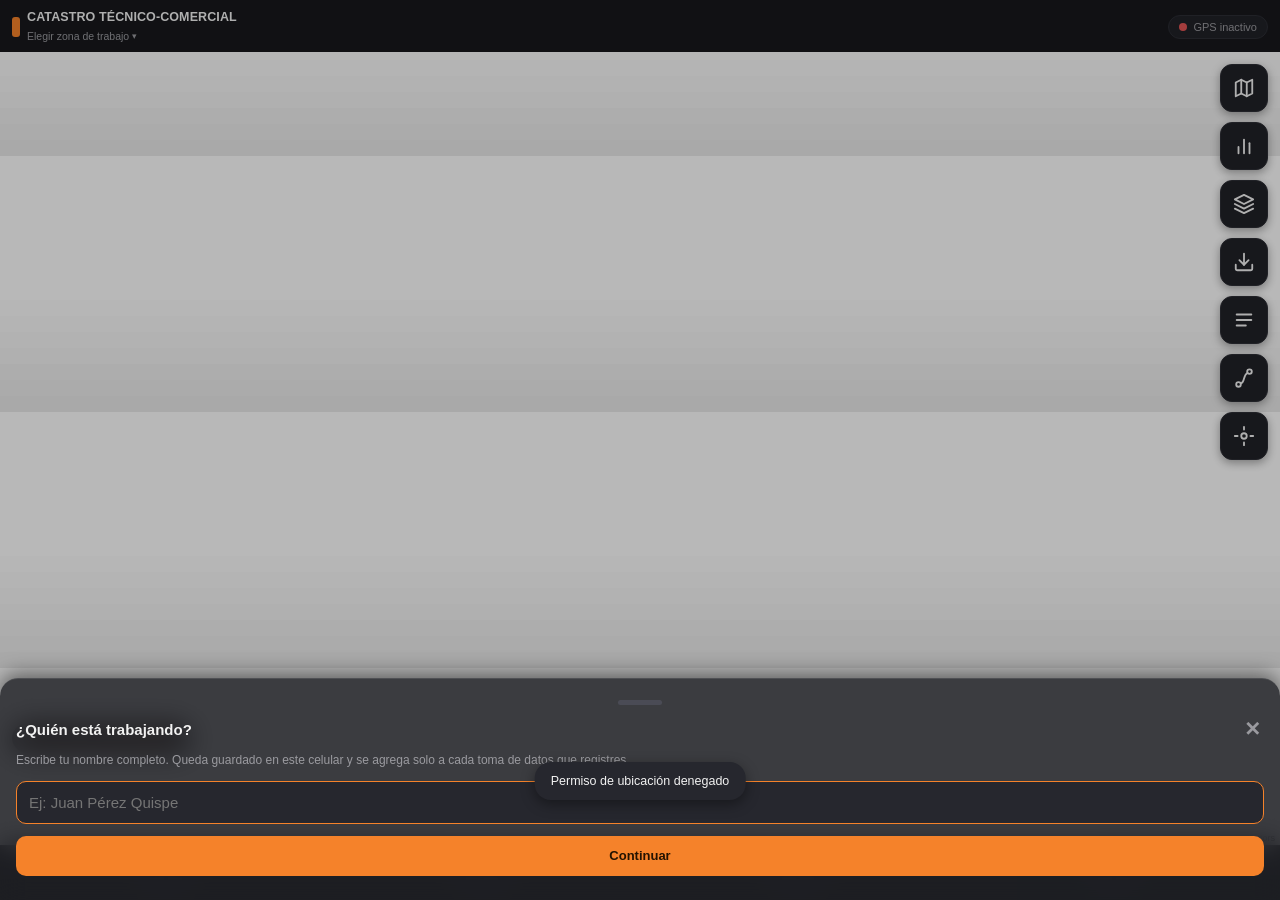
<file: index.html>
<!DOCTYPE html>
<html lang="es">
<head>
<meta charset="UTF-8" />
<meta name="viewport" content="width=device-width, initial-scale=1, maximum-scale=1, user-scalable=no, viewport-fit=cover" />
<title>Catastro Técnico-Comercial</title>
<meta name="theme-color" content="#17181c" />
<link rel="manifest" href="manifest.json" />
<link rel="icon" href="icons/icon-192.png" />
<link rel="apple-touch-icon" href="icons/icon-192.png" />
<link rel="stylesheet" href="css/leaflet.css?v=39" />
<link rel="stylesheet" href="css/app.css?v=39" />
</head>
<body>
<div id="app">

  <!-- ===== Barra superior ===== -->
  <div id="topbar">
    <div class="title-block">
      <div class="accent-dot"></div>
      <div class="titles">
        <h1>CATASTRO TÉCNICO-COMERCIAL</h1>
        <button class="subtitle subtitle-btn" id="btn-set-menu"><span id="subtitle-text">Módulo 01 · Mapa de campo</span> <span class="subtitle-caret">▾</span></button>
      </div>
    </div>
    <div class="gps-pill" id="gps-pill">
      <div class="dot" id="gps-dot"></div>
      <span id="gps-status-text">GPS inactivo</span>
    </div>
  </div>

  <!-- ===== Mapa ===== -->
  <div id="map-wrap">
    <div id="map"></div>

    <!-- Barra de selección de área (modo descarga offline) -->
    <div id="select-toolbar">
      <div class="hint" id="select-hint">Toca el mapa para marcar la esquina 1 del área a descargar.</div>
      <div class="row" id="select-row-main">
        <button class="btn-secondary" id="select-use-view">Usar vista actual</button>
        <div style="display:flex; gap:8px;">
          <button class="btn-secondary" id="select-cancel">Cancelar</button>
          <button class="btn-primary" id="select-confirm" disabled>Continuar</button>
        </div>
      </div>
      <div class="row" id="select-row-corner2" style="display:none; margin-top:8px;">
        <button class="btn-primary" id="select-place-corner2" style="width:100%;">Fijar esquina 2 en el centro (+)</button>
      </div>
    </div>

    <!-- Mira central para ubicar la esquina 2 arrastrando el mapa -->
    <div class="select-crosshair" id="select-crosshair">+</div>

    <!-- Aviso mientras el técnico marca un punto en el mapa. Deja libre la
         columna derecha: si no, tapa los botones flotantes. -->
    <div id="ruta-toolbar">
      <div class="hint" id="ruta-estado"></div>
      <button class="btn-secondary" id="ruta-cancelar">Cancelar</button>
    </div>

    <div class="info-pill" id="packs-count-pill">0 recortes descargados</div>

    <!-- Controles flotantes -->
    <div id="right-controls">
      <div class="fab" id="btn-campana" title="Zona de trabajo y clientes mayores">
        <svg viewBox="0 0 24 24" fill="none" stroke="currentColor" stroke-width="2" stroke-linecap="round" stroke-linejoin="round"><path d="M9 3v15M15 6v15"></path><path d="M3 6l6-3 6 3 6-3v15l-6 3-6-3-6 3z"></path></svg>
        <div class="badge" id="campana-badge" style="display:none;">0</div>
      </div>
      <div class="fab" id="btn-resultados" title="Resultados y descarga">
        <svg viewBox="0 0 24 24" fill="none" stroke="currentColor" stroke-width="2" stroke-linecap="round" stroke-linejoin="round"><line x1="6" y1="20" x2="6" y2="13"></line><line x1="12" y1="20" x2="12" y2="5"></line><line x1="18" y1="20" x2="18" y2="9"></line></svg>
      </div>
      <div class="fab" id="btn-layers" title="Cambiar capa de mapa">
        <svg viewBox="0 0 24 24" fill="none" stroke="currentColor" stroke-width="2" stroke-linecap="round" stroke-linejoin="round"><polygon points="12 2 2 7 12 12 22 7 12 2"></polygon><polyline points="2 17 12 22 22 17"></polyline><polyline points="2 12 12 17 22 12"></polyline></svg>
      </div>
      <div class="fab" id="btn-download" title="Descargar recorte de mapa (offline)">
        <svg viewBox="0 0 24 24" fill="none" stroke="currentColor" stroke-width="2" stroke-linecap="round" stroke-linejoin="round"><path d="M21 15v4a2 2 0 0 1-2 2H5a2 2 0 0 1-2-2v-4"></path><polyline points="7 10 12 15 17 10"></polyline><line x1="12" y1="15" x2="12" y2="3"></line></svg>
      </div>
      <div class="fab" id="btn-packs" title="Recortes guardados">
        <svg viewBox="0 0 24 24" fill="none" stroke="currentColor" stroke-width="2" stroke-linecap="round" stroke-linejoin="round"><line x1="4" y1="6" x2="20" y2="6"></line><line x1="4" y1="12" x2="20" y2="12"></line><line x1="4" y1="18" x2="14" y2="18"></line></svg>
        <div class="badge" id="packs-badge" style="display:none;">0</div>
      </div>
      
      <div class="fab" id="btn-ruta" title="Marcar el recorrido: toca el mapa y deja un punto numerado">
        <svg viewBox="0 0 24 24" fill="none" stroke="currentColor" stroke-width="2" stroke-linecap="round" stroke-linejoin="round"><circle cx="6" cy="19" r="2.5"></circle><circle cx="18" cy="5" r="2.5"></circle><path d="M8.5 18C13 17 11 9 15.5 6.5"></path></svg>
        <div class="badge" id="ruta-badge" style="display:none;">0</div>
      </div>
      <div class="fab" id="btn-locate" title="Toca: activar/seguir GPS. Mantén presionado: apagar GPS.">
        <svg viewBox="0 0 24 24" fill="none" stroke="currentColor" stroke-width="2" stroke-linecap="round" stroke-linejoin="round"><circle cx="12" cy="12" r="3"></circle><path d="M12 2v3M12 19v3M2 12h3M19 12h3"></path></svg>
      </div>
    </div>
  </div>

  <!-- ===== Barra inferior de coordenadas ===== -->
  <div id="bottombar">
    <div class="cell">
      <div class="label">LATITUD</div>
      <div class="value stale" id="val-lat">— —</div>
    </div>
    <div class="cell">
      <div class="label">LONGITUD</div>
      <div class="value stale" id="val-lon">— —</div>
    </div>
    <div class="cell">
      <div class="label">PRECISIÓN</div>
      <div class="value stale" id="val-acc">— —</div>
    </div>
    <div class="cell">
      <div class="label">ALTITUD</div>
      <div class="value stale" id="val-alt">— —</div>
    </div>
  </div>

  <!-- ===== Panel: capas ===== -->
  <div class="sheet-overlay" id="overlay-layers">
    <div class="sheet">
      <h2>Capa de mapa <span class="close" data-close="overlay-layers">✕</span></h2>
      <div class="layer-option" data-layer="osm">
        <div>
          <div class="name">OpenStreetMap</div>
          <div class="desc">Mapa de calles estándar</div>
        </div>
      </div>
      <div class="layer-option" data-layer="sat">
        <div>
          <div class="name">Satelital</div>
          <div class="desc">Imágenes satelitales (Esri World Imagery)</div>
        </div>
      </div>
      <div class="layer-option" data-layer="hybrid">
        <div>
          <div class="name">Híbrido</div>
          <div class="desc">Satelital + nombres de calles</div>
        </div>
      </div>
    </div>
  </div>

  <!-- ===== Panel: descargar recorte ===== -->
  <div class="sheet-overlay" id="overlay-download">
    <div class="sheet">
      <h2>Descargar recorte offline <span class="close" data-close="overlay-download">✕</span></h2>
      <div id="download-step-form">
        <div class="form-row">
          <label>Nombre del recorte</label>
          <input type="text" id="pack-name" placeholder="Ej: Zona Puno - Jr. Independencia" />
        </div>
        <div class="form-row">
          <label>Capas a descargar</label>
          <select id="pack-layers">
            <option value="osm">Solo OpenStreetMap</option>
            <option value="sat">Solo Satelital</option>
            <option value="osm,sat">OpenStreetMap + Satelital</option>
          </select>
        </div>
        <div class="zoom-row">
          <div class="form-row">
            <label>Zoom mínimo</label>
            <input type="text" inputmode="numeric" id="pack-zoom-min" value="13" />
          </div>
          <div class="form-row">
            <label>Zoom máximo</label>
            <input type="text" inputmode="numeric" id="pack-zoom-max" value="18" />
          </div>
        </div>
        <div class="progress-text" id="pack-estimate">Selecciona un área en el mapa primero.</div>
        <button class="btn-primary" id="pack-start-btn" style="width:100%; padding:11px; margin-top:6px;">Iniciar descarga</button>
      </div>
      <div id="download-step-progress" style="display:none;">
        <div class="progress-text" id="progress-label">Descargando 0 / 0 tiles…</div>
        <div class="progress-track"><div class="progress-fill" id="progress-fill"></div></div>
        <div class="progress-text" id="progress-sub" style="margin-top:-4px; margin-bottom:10px;"></div>
        <button class="btn-danger" id="pack-cancel-btn" style="width:100%; padding:10px;">Cancelar descarga</button>
      </div>
    </div>
  </div>

  <!-- ===== Panel: recortes guardados ===== -->
  <div class="sheet-overlay" id="overlay-packs">
    <div class="sheet">
      <h2>Recortes descargados <span class="close" data-close="overlay-packs">✕</span></h2>
      <div id="packs-list"></div>
    </div>
  </div>

  <!-- ===== Panel: Red eléctrica base ===== -->
  

  <!-- ===== Panel: confirmar capas al importar un KMZ/KML ===== -->
  

  <!-- ===== Panel: zona de trabajo (Fase 2) — sistema › SET › alimentador › clientes ===== -->
  <div class="sheet-overlay" id="overlay-campana">
    <div class="sheet">
      <button class="sheet-agarre" aria-label="Minimizar o cerrar"></button>
      <h2>
        <span class="h2-izq">
          <button class="sheet-atras" id="campana-atras" aria-label="Atrás">&#8592;</button>
          <span id="campana-titulo">Zona de trabajo</span>
        </span>
        <span class="close" data-close="overlay-campana">✕</span>
      </h2>
      <div class="campana-migas" id="campana-migas"></div>
      <div id="campana-cuerpo"></div>
    </div>
  </div>

  <!-- ===== Panel: ficha de un cliente mayor ===== -->
  <div class="sheet-overlay" id="overlay-cliente">
    <div class="sheet">
      <button class="sheet-agarre" aria-label="Minimizar o cerrar"></button>
      <h2>
        <span class="h2-izq">
          <button class="sheet-atras" id="cliente-atras" aria-label="Atrás">&#8592;</button>
          <span id="cliente-nombre">Cliente</span>
        </span>
        <span class="close" data-close="overlay-cliente">✕</span>
      </h2>
      <div class="cliente-sub" id="cliente-sub"></div>
      <div id="cliente-cuerpo"></div>
      <div class="cliente-acciones">
        <button class="btn-secondary" id="cliente-ir-btn">Ver en el mapa</button>
        <button class="btn-primary" id="cliente-encuesta-btn">Iniciar encuesta</button>
      </div>
    </div>
  </div>

  <!-- ===== Panel: toma de datos (Fase 3) ===== -->
  <div class="sheet-overlay" id="overlay-encuesta">
    <div class="sheet sheet-alta">
      <!-- Barra para bajar el formulario y ver el mapa sin cerrar nada. -->
      <button class="sheet-agarre" id="encuesta-agarre" aria-label="Minimizar o maximizar"></button>
      <h2>
        <span class="h2-izq">
          <button class="sheet-atras" id="encuesta-atras-cab" aria-label="Atrás">&#8592;</button>
          <span id="encuesta-titulo">Toma de datos</span>
        </span>
        <span class="close" id="encuesta-cerrar">✕</span>
      </h2>
      <div class="cliente-sub" id="encuesta-sub"></div>

      <div class="bloque-selector">
        <button class="bloque-actual" id="bloque-actual"></button>
        <div class="bloque-lista" id="bloque-lista" hidden></div>
      </div>
      <div class="paso-barra"><div class="paso-barra-relleno" id="encuesta-barra-relleno"></div></div>

      <div id="encuesta-cuerpo"></div>

      <div class="paso-pie">
        <button class="btn-secondary" id="encuesta-atras">Atrás</button>
        <button class="btn-primary" id="encuesta-siguiente">Siguiente</button>
      </div>
      <div class="paso-progreso" id="encuesta-progreso"></div>
    </div>
  </div>

  <!-- ===== Toma de datos de Alumbrado Público (AP) — modo aparte, por SED ===== -->
  <div class="sheet-overlay" id="overlay-encuesta-ap">
    <div class="sheet sheet-alta">
      <button class="sheet-agarre" id="ap-agarre" aria-label="Minimizar o maximizar"></button>
      <h2>
        <span class="h2-izq">
          <button class="sheet-atras" id="ap-atras-cab" aria-label="Atrás">&#8592;</button>
          <span id="ap-titulo">AP</span>
        </span>
        <span class="close" id="ap-cerrar">✕</span>
      </h2>
      <div class="cliente-sub" id="ap-sub"></div>
      <div id="ap-cuerpo"></div>
      <div class="paso-progreso" id="ap-progreso"></div>
    </div>
  </div>

  <!-- ===== Panel: resultados y descarga (Fase 4) ===== -->
  <div class="sheet-overlay" id="overlay-resultados">
    <div class="sheet sheet-alta">
      <button class="sheet-agarre" aria-label="Minimizar o cerrar"></button>
      <h2>
        <span class="h2-izq"><span>Resultados</span></span>
        <span class="close" data-close="overlay-resultados">✕</span>
      </h2>
      <div id="resultados-cuerpo"></div>
      <div class="res-acciones">
        <button class="btn-secondary" id="resultados-excel">⬇ Solo Excel</button>
        <button class="btn-primary" id="resultados-zip">⬇ Excel + fotos</button>
      </div>
      <div class="res-acciones">
        <button class="btn-secondary" id="resultados-geojson" style="flex:1;">⬇ Recorrido (GeoJSON)</button>
      </div>
    </div>
  </div>

  <!-- Selector de KMZ de la carga por alimentador (Fase 2) -->
  <!-- Los tipos MIME van además de las extensiones: en Android, con la extensión
       sola, el selector enruta por proveedores genéricos o de nube y a veces
       muestra en gris archivos que sí son válidos. -->
  <input type="file" id="carga-input"
         accept=".kmz,.kml,application/vnd.google-earth.kmz,application/vnd.google-earth.kml+xml"
         multiple style="display:none" />

  <div class="toast" id="toast"></div>
</div>

<script>
  /* Los .json de data/ (catálogo, esquema del formulario, alias) cambian junto
     con el código, pero se pedían SIN versión: el navegador servía el archivo
     viejo de su caché HTTP y la app corría con un esquema desactualizado aunque
     se hubiera publicado uno nuevo. Pasó con la foto 7 del medidor.

     La versión se lee de los propios assets, así no hay un tercer número que
     mantener a mano. Los set-*.json quedan afuera a propósito: pesan cientos de
     KB, no cambian entre versiones y el service worker los sirve de caché. */
  window.APP_V = (function () {
    const link = document.querySelector('link[href*="?v="]');
    const m = link && /\?v=(\d+)/.exec(link.getAttribute('href'));
    return m ? m[1] : '';
  })();
  window.rutaData = (archivo) => `data/${archivo}` + (window.APP_V ? `?v=${window.APP_V}` : '');
</script>
<script src="js/vendor/leaflet.js"></script>
<script src="js/vendor/fflate.js"></script>
<script src="js/db.js?v=39"></script>
<script src="js/sync.js?v=39"></script>
<script src="js/offline-tilelayer.js?v=39"></script>
<script src="js/kmz.js?v=39"></script>
<script src="js/ruta.js?v=39"></script>
<script src="js/app.js?v=39"></script>
<script src="js/campana.js?v=39"></script>
<script src="js/fotoVisor.js?v=39"></script>
<script src="js/encuesta.js?v=39"></script>
<script src="js/encuestaAp.js?v=39"></script>
<script src="js/xlsx.js?v=39"></script>
<script src="js/resultados.js?v=39"></script>
<script>Campana.iniciar();</script>
</body>
</html>
</file>
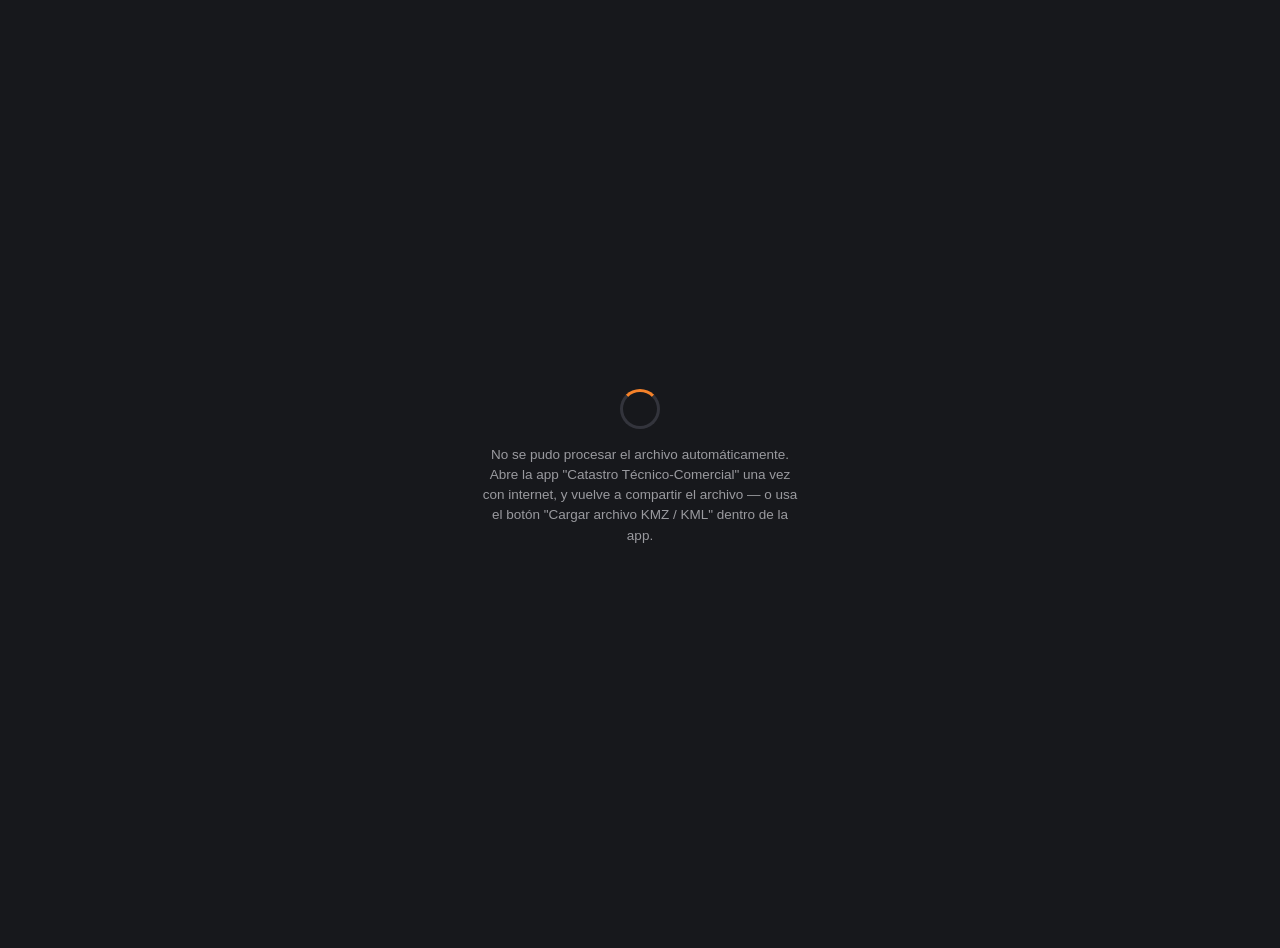
<file: share-kmz.html>
<!DOCTYPE html>
<html lang="es">
<head>
<meta charset="UTF-8" />
<meta name="viewport" content="width=device-width, initial-scale=1" />
<title>Recibiendo archivo…</title>
<meta name="theme-color" content="#17181c" />
<style>
  html, body {
    margin: 0; height: 100%; background: #17181c; color: #f2f2f2;
    font-family: -apple-system, BlinkMacSystemFont, "Segoe UI", Roboto, Helvetica, Arial, sans-serif;
    display: flex; align-items: center; justify-content: center; text-align: center; padding: 24px;
  }
  .box { max-width: 320px; }
  .spinner {
    width: 34px; height: 34px; border: 3px solid #33343c; border-top-color: #f5822a;
    border-radius: 50%; margin: 0 auto 16px; animation: spin 0.8s linear infinite;
  }
  @keyframes spin { to { transform: rotate(360deg); } }
  p { font-size: 13.5px; color: #9a9a9f; line-height: 1.5; }
</style>
</head>
<body>
  <div class="box">
    <div class="spinner"></div>
    <p id="msg">Recibiendo el archivo compartido…</p>
  </div>

  <script>
    // Este HTML solo se ve como respaldo si el Service Worker todavía no
    // interceptó el envío (por ejemplo, la primerísima vez que se comparte
    // algo antes de que la app se haya abierto una vez). En el flujo normal,
    // el Service Worker responde a este POST con una redirección directa a
    // index.html?sharedImport=1, así que esta página casi nunca se pinta.
    document.getElementById('msg').textContent =
      'No se pudo procesar el archivo automáticamente. Abre la app "Catastro Técnico-Comercial" una vez con internet, y vuelve a compartir el archivo — o usa el botón "Cargar archivo KMZ / KML" dentro de la app.';
    setTimeout(() => { window.location.href = './index.html'; }, 3500);
  </script>
</body>
</html>
</file>
<file: css/leaflet.css>
/* required styles */

.leaflet-pane,
.leaflet-tile,
.leaflet-marker-icon,
.leaflet-marker-shadow,
.leaflet-tile-container,
.leaflet-pane > svg,
.leaflet-pane > canvas,
.leaflet-zoom-box,
.leaflet-image-layer,
.leaflet-layer {
	position: absolute;
	left: 0;
	top: 0;
	}
.leaflet-container {
	overflow: hidden;
	}
.leaflet-tile,
.leaflet-marker-icon,
.leaflet-marker-shadow {
	-webkit-user-select: none;
	   -moz-user-select: none;
	        user-select: none;
	  -webkit-user-drag: none;
	}
/* Prevents IE11 from highlighting tiles in blue */
.leaflet-tile::selection {
	background: transparent;
}
/* Safari renders non-retina tile on retina better with this, but Chrome is worse */
.leaflet-safari .leaflet-tile {
	image-rendering: -webkit-optimize-contrast;
	}
/* hack that prevents hw layers "stretching" when loading new tiles */
.leaflet-safari .leaflet-tile-container {
	width: 1600px;
	height: 1600px;
	-webkit-transform-origin: 0 0;
	}
.leaflet-marker-icon,
.leaflet-marker-shadow {
	display: block;
	}
/* .leaflet-container svg: reset svg max-width decleration shipped in Joomla! (joomla.org) 3.x */
/* .leaflet-container img: map is broken in FF if you have max-width: 100% on tiles */
.leaflet-container .leaflet-overlay-pane svg {
	max-width: none !important;
	max-height: none !important;
	}
.leaflet-container .leaflet-marker-pane img,
.leaflet-container .leaflet-shadow-pane img,
.leaflet-container .leaflet-tile-pane img,
.leaflet-container img.leaflet-image-layer,
.leaflet-container .leaflet-tile {
	max-width: none !important;
	max-height: none !important;
	width: auto;
	padding: 0;
	}

.leaflet-container img.leaflet-tile {
	/* See: https://bugs.chromium.org/p/chromium/issues/detail?id=600120 */
	mix-blend-mode: plus-lighter;
}

.leaflet-container.leaflet-touch-zoom {
	-ms-touch-action: pan-x pan-y;
	touch-action: pan-x pan-y;
	}
.leaflet-container.leaflet-touch-drag {
	-ms-touch-action: pinch-zoom;
	/* Fallback for FF which doesn't support pinch-zoom */
	touch-action: none;
	touch-action: pinch-zoom;
}
.leaflet-container.leaflet-touch-drag.leaflet-touch-zoom {
	-ms-touch-action: none;
	touch-action: none;
}
.leaflet-container {
	-webkit-tap-highlight-color: transparent;
}
.leaflet-container a {
	-webkit-tap-highlight-color: rgba(51, 181, 229, 0.4);
}
.leaflet-tile {
	filter: inherit;
	visibility: hidden;
	}
.leaflet-tile-loaded {
	visibility: inherit;
	}
.leaflet-zoom-box {
	width: 0;
	height: 0;
	-moz-box-sizing: border-box;
	     box-sizing: border-box;
	z-index: 800;
	}
/* workaround for https://bugzilla.mozilla.org/show_bug.cgi?id=888319 */
.leaflet-overlay-pane svg {
	-moz-user-select: none;
	}

.leaflet-pane         { z-index: 400; }

.leaflet-tile-pane    { z-index: 200; }
.leaflet-overlay-pane { z-index: 400; }
.leaflet-shadow-pane  { z-index: 500; }
.leaflet-marker-pane  { z-index: 600; }
.leaflet-tooltip-pane   { z-index: 650; }
.leaflet-popup-pane   { z-index: 700; }

.leaflet-map-pane canvas { z-index: 100; }
.leaflet-map-pane svg    { z-index: 200; }

.leaflet-vml-shape {
	width: 1px;
	height: 1px;
	}
.lvml {
	behavior: url(#default#VML);
	display: inline-block;
	position: absolute;
	}


/* control positioning */

.leaflet-control {
	position: relative;
	z-index: 800;
	pointer-events: visiblePainted; /* IE 9-10 doesn't have auto */
	pointer-events: auto;
	}
.leaflet-top,
.leaflet-bottom {
	position: absolute;
	z-index: 1000;
	pointer-events: none;
	}
.leaflet-top {
	top: 0;
	}
.leaflet-right {
	right: 0;
	}
.leaflet-bottom {
	bottom: 0;
	}
.leaflet-left {
	left: 0;
	}
.leaflet-control {
	float: left;
	clear: both;
	}
.leaflet-right .leaflet-control {
	float: right;
	}
.leaflet-top .leaflet-control {
	margin-top: 10px;
	}
.leaflet-bottom .leaflet-control {
	margin-bottom: 10px;
	}
.leaflet-left .leaflet-control {
	margin-left: 10px;
	}
.leaflet-right .leaflet-control {
	margin-right: 10px;
	}


/* zoom and fade animations */

.leaflet-fade-anim .leaflet-popup {
	opacity: 0;
	-webkit-transition: opacity 0.2s linear;
	   -moz-transition: opacity 0.2s linear;
	        transition: opacity 0.2s linear;
	}
.leaflet-fade-anim .leaflet-map-pane .leaflet-popup {
	opacity: 1;
	}
.leaflet-zoom-animated {
	-webkit-transform-origin: 0 0;
	    -ms-transform-origin: 0 0;
	        transform-origin: 0 0;
	}
svg.leaflet-zoom-animated {
	will-change: transform;
}

.leaflet-zoom-anim .leaflet-zoom-animated {
	-webkit-transition: -webkit-transform 0.25s cubic-bezier(0,0,0.25,1);
	   -moz-transition:    -moz-transform 0.25s cubic-bezier(0,0,0.25,1);
	        transition:         transform 0.25s cubic-bezier(0,0,0.25,1);
	}
.leaflet-zoom-anim .leaflet-tile,
.leaflet-pan-anim .leaflet-tile {
	-webkit-transition: none;
	   -moz-transition: none;
	        transition: none;
	}

.leaflet-zoom-anim .leaflet-zoom-hide {
	visibility: hidden;
	}


/* cursors */

.leaflet-interactive {
	cursor: pointer;
	}
.leaflet-grab {
	cursor: -webkit-grab;
	cursor:    -moz-grab;
	cursor:         grab;
	}
.leaflet-crosshair,
.leaflet-crosshair .leaflet-interactive {
	cursor: crosshair;
	}
.leaflet-popup-pane,
.leaflet-control {
	cursor: auto;
	}
.leaflet-dragging .leaflet-grab,
.leaflet-dragging .leaflet-grab .leaflet-interactive,
.leaflet-dragging .leaflet-marker-draggable {
	cursor: move;
	cursor: -webkit-grabbing;
	cursor:    -moz-grabbing;
	cursor:         grabbing;
	}

/* marker & overlays interactivity */
.leaflet-marker-icon,
.leaflet-marker-shadow,
.leaflet-image-layer,
.leaflet-pane > svg path,
.leaflet-tile-container {
	pointer-events: none;
	}

.leaflet-marker-icon.leaflet-interactive,
.leaflet-image-layer.leaflet-interactive,
.leaflet-pane > svg path.leaflet-interactive,
svg.leaflet-image-layer.leaflet-interactive path {
	pointer-events: visiblePainted; /* IE 9-10 doesn't have auto */
	pointer-events: auto;
	}

/* visual tweaks */

.leaflet-container {
	background: #ddd;
	outline-offset: 1px;
	}
.leaflet-container a {
	color: #0078A8;
	}
.leaflet-zoom-box {
	border: 2px dotted #38f;
	background: rgba(255,255,255,0.5);
	}


/* general typography */
.leaflet-container {
	font-family: "Helvetica Neue", Arial, Helvetica, sans-serif;
	font-size: 12px;
	font-size: 0.75rem;
	line-height: 1.5;
	}


/* general toolbar styles */

.leaflet-bar {
	box-shadow: 0 1px 5px rgba(0,0,0,0.65);
	border-radius: 4px;
	}
.leaflet-bar a {
	background-color: #fff;
	border-bottom: 1px solid #ccc;
	width: 26px;
	height: 26px;
	line-height: 26px;
	display: block;
	text-align: center;
	text-decoration: none;
	color: black;
	}
.leaflet-bar a,
.leaflet-control-layers-toggle {
	background-position: 50% 50%;
	background-repeat: no-repeat;
	display: block;
	}
.leaflet-bar a:hover,
.leaflet-bar a:focus {
	background-color: #f4f4f4;
	}
.leaflet-bar a:first-child {
	border-top-left-radius: 4px;
	border-top-right-radius: 4px;
	}
.leaflet-bar a:last-child {
	border-bottom-left-radius: 4px;
	border-bottom-right-radius: 4px;
	border-bottom: none;
	}
.leaflet-bar a.leaflet-disabled {
	cursor: default;
	background-color: #f4f4f4;
	color: #bbb;
	}

.leaflet-touch .leaflet-bar a {
	width: 30px;
	height: 30px;
	line-height: 30px;
	}
.leaflet-touch .leaflet-bar a:first-child {
	border-top-left-radius: 2px;
	border-top-right-radius: 2px;
	}
.leaflet-touch .leaflet-bar a:last-child {
	border-bottom-left-radius: 2px;
	border-bottom-right-radius: 2px;
	}

/* zoom control */

.leaflet-control-zoom-in,
.leaflet-control-zoom-out {
	font: bold 18px 'Lucida Console', Monaco, monospace;
	text-indent: 1px;
	}

.leaflet-touch .leaflet-control-zoom-in, .leaflet-touch .leaflet-control-zoom-out  {
	font-size: 22px;
	}


/* layers control */

.leaflet-control-layers {
	box-shadow: 0 1px 5px rgba(0,0,0,0.4);
	background: #fff;
	border-radius: 5px;
	}
.leaflet-control-layers-toggle {
	background-image: url(images/layers.png);
	width: 36px;
	height: 36px;
	}
.leaflet-retina .leaflet-control-layers-toggle {
	background-image: url(images/layers-2x.png);
	background-size: 26px 26px;
	}
.leaflet-touch .leaflet-control-layers-toggle {
	width: 44px;
	height: 44px;
	}
.leaflet-control-layers .leaflet-control-layers-list,
.leaflet-control-layers-expanded .leaflet-control-layers-toggle {
	display: none;
	}
.leaflet-control-layers-expanded .leaflet-control-layers-list {
	display: block;
	position: relative;
	}
.leaflet-control-layers-expanded {
	padding: 6px 10px 6px 6px;
	color: #333;
	background: #fff;
	}
.leaflet-control-layers-scrollbar {
	overflow-y: scroll;
	overflow-x: hidden;
	padding-right: 5px;
	}
.leaflet-control-layers-selector {
	margin-top: 2px;
	position: relative;
	top: 1px;
	}
.leaflet-control-layers label {
	display: block;
	font-size: 13px;
	font-size: 1.08333em;
	}
.leaflet-control-layers-separator {
	height: 0;
	border-top: 1px solid #ddd;
	margin: 5px -10px 5px -6px;
	}

/* Default icon URLs */
.leaflet-default-icon-path { /* used only in path-guessing heuristic, see L.Icon.Default */
	background-image: url(images/marker-icon.png);
	}


/* attribution and scale controls */

.leaflet-container .leaflet-control-attribution {
	background: #fff;
	background: rgba(255, 255, 255, 0.8);
	margin: 0;
	}
.leaflet-control-attribution,
.leaflet-control-scale-line {
	padding: 0 5px;
	color: #333;
	line-height: 1.4;
	}
.leaflet-control-attribution a {
	text-decoration: none;
	}
.leaflet-control-attribution a:hover,
.leaflet-control-attribution a:focus {
	text-decoration: underline;
	}
.leaflet-attribution-flag {
	display: inline !important;
	vertical-align: baseline !important;
	width: 1em;
	height: 0.6669em;
	}
.leaflet-left .leaflet-control-scale {
	margin-left: 5px;
	}
.leaflet-bottom .leaflet-control-scale {
	margin-bottom: 5px;
	}
.leaflet-control-scale-line {
	border: 2px solid #777;
	border-top: none;
	line-height: 1.1;
	padding: 2px 5px 1px;
	white-space: nowrap;
	-moz-box-sizing: border-box;
	     box-sizing: border-box;
	background: rgba(255, 255, 255, 0.8);
	text-shadow: 1px 1px #fff;
	}
.leaflet-control-scale-line:not(:first-child) {
	border-top: 2px solid #777;
	border-bottom: none;
	margin-top: -2px;
	}
.leaflet-control-scale-line:not(:first-child):not(:last-child) {
	border-bottom: 2px solid #777;
	}

.leaflet-touch .leaflet-control-attribution,
.leaflet-touch .leaflet-control-layers,
.leaflet-touch .leaflet-bar {
	box-shadow: none;
	}
.leaflet-touch .leaflet-control-layers,
.leaflet-touch .leaflet-bar {
	border: 2px solid rgba(0,0,0,0.2);
	background-clip: padding-box;
	}


/* popup */

.leaflet-popup {
	position: absolute;
	text-align: center;
	margin-bottom: 20px;
	}
.leaflet-popup-content-wrapper {
	padding: 1px;
	text-align: left;
	border-radius: 12px;
	}
.leaflet-popup-content {
	margin: 13px 24px 13px 20px;
	line-height: 1.3;
	font-size: 13px;
	font-size: 1.08333em;
	min-height: 1px;
	}
.leaflet-popup-content p {
	margin: 17px 0;
	margin: 1.3em 0;
	}
.leaflet-popup-tip-container {
	width: 40px;
	height: 20px;
	position: absolute;
	left: 50%;
	margin-top: -1px;
	margin-left: -20px;
	overflow: hidden;
	pointer-events: none;
	}
.leaflet-popup-tip {
	width: 17px;
	height: 17px;
	padding: 1px;

	margin: -10px auto 0;
	pointer-events: auto;

	-webkit-transform: rotate(45deg);
	   -moz-transform: rotate(45deg);
	    -ms-transform: rotate(45deg);
	        transform: rotate(45deg);
	}
.leaflet-popup-content-wrapper,
.leaflet-popup-tip {
	background: white;
	color: #333;
	box-shadow: 0 3px 14px rgba(0,0,0,0.4);
	}
.leaflet-container a.leaflet-popup-close-button {
	position: absolute;
	top: 0;
	right: 0;
	border: none;
	text-align: center;
	width: 24px;
	height: 24px;
	font: 16px/24px Tahoma, Verdana, sans-serif;
	color: #757575;
	text-decoration: none;
	background: transparent;
	}
.leaflet-container a.leaflet-popup-close-button:hover,
.leaflet-container a.leaflet-popup-close-button:focus {
	color: #585858;
	}
.leaflet-popup-scrolled {
	overflow: auto;
	}

.leaflet-oldie .leaflet-popup-content-wrapper {
	-ms-zoom: 1;
	}
.leaflet-oldie .leaflet-popup-tip {
	width: 24px;
	margin: 0 auto;

	-ms-filter: "progid:DXImageTransform.Microsoft.Matrix(M11=0.70710678, M12=0.70710678, M21=-0.70710678, M22=0.70710678)";
	filter: progid:DXImageTransform.Microsoft.Matrix(M11=0.70710678, M12=0.70710678, M21=-0.70710678, M22=0.70710678);
	}

.leaflet-oldie .leaflet-control-zoom,
.leaflet-oldie .leaflet-control-layers,
.leaflet-oldie .leaflet-popup-content-wrapper,
.leaflet-oldie .leaflet-popup-tip {
	border: 1px solid #999;
	}


/* div icon */

.leaflet-div-icon {
	background: #fff;
	border: 1px solid #666;
	}


/* Tooltip */
/* Base styles for the element that has a tooltip */
.leaflet-tooltip {
	position: absolute;
	padding: 6px;
	background-color: #fff;
	border: 1px solid #fff;
	border-radius: 3px;
	color: #222;
	white-space: nowrap;
	-webkit-user-select: none;
	-moz-user-select: none;
	-ms-user-select: none;
	user-select: none;
	pointer-events: none;
	box-shadow: 0 1px 3px rgba(0,0,0,0.4);
	}
.leaflet-tooltip.leaflet-interactive {
	cursor: pointer;
	pointer-events: auto;
	}
.leaflet-tooltip-top:before,
.leaflet-tooltip-bottom:before,
.leaflet-tooltip-left:before,
.leaflet-tooltip-right:before {
	position: absolute;
	pointer-events: none;
	border: 6px solid transparent;
	background: transparent;
	content: "";
	}

/* Directions */

.leaflet-tooltip-bottom {
	margin-top: 6px;
}
.leaflet-tooltip-top {
	margin-top: -6px;
}
.leaflet-tooltip-bottom:before,
.leaflet-tooltip-top:before {
	left: 50%;
	margin-left: -6px;
	}
.leaflet-tooltip-top:before {
	bottom: 0;
	margin-bottom: -12px;
	border-top-color: #fff;
	}
.leaflet-tooltip-bottom:before {
	top: 0;
	margin-top: -12px;
	margin-left: -6px;
	border-bottom-color: #fff;
	}
.leaflet-tooltip-left {
	margin-left: -6px;
}
.leaflet-tooltip-right {
	margin-left: 6px;
}
.leaflet-tooltip-left:before,
.leaflet-tooltip-right:before {
	top: 50%;
	margin-top: -6px;
	}
.leaflet-tooltip-left:before {
	right: 0;
	margin-right: -12px;
	border-left-color: #fff;
	}
.leaflet-tooltip-right:before {
	left: 0;
	margin-left: -12px;
	border-right-color: #fff;
	}

/* Printing */

@media print {
	/* Prevent printers from removing background-images of controls. */
	.leaflet-control {
		-webkit-print-color-adjust: exact;
		print-color-adjust: exact;
		}
	}
</file>
<file: css/app.css>
:root {
  --accent: #f5822a;
  --accent-cyan: #17d1c8;
  --dark: #17181c;
  --dark-2: #202127;
  --text: #f2f2f2;
  --text-dim: #9a9a9f;
  --green: #35d07f;
  --red: #e35555;
  --radius: 14px;
}

* { box-sizing: border-box; }

html, body {
  margin: 0;
  padding: 0;
  height: 100%;
  width: 100%;
  overflow: hidden;
  font-family: -apple-system, BlinkMacSystemFont, "Segoe UI", Roboto, Helvetica, Arial, sans-serif;
  background: var(--dark);
  color: var(--text);
  -webkit-user-select: none;
  user-select: none;
}

#app {
  position: fixed;
  inset: 0;
  display: flex;
  flex-direction: column;
}

/* ---------- Top bar ---------- */
#topbar {
  background: var(--dark);
  padding: 10px 12px 8px;
  display: flex;
  align-items: center;
  justify-content: space-between;
  gap: 8px;
  z-index: 1000;
  flex-shrink: 0;
}
#topbar .title-block { display: flex; align-items: center; gap: 7px; min-width: 0; }
#topbar .accent-dot {
  width: 8px; height: 20px; background: var(--accent); border-radius: 3px; flex-shrink: 0;
}
#topbar .titles { line-height: 1.2; min-width: 0; }
#topbar h1 {
  font-size: 12.5px; margin: 0; font-weight: 700; letter-spacing: 0.1px;
  white-space: nowrap; overflow: hidden; text-overflow: ellipsis;
}
#topbar .subtitle {
  font-size: 10.5px; color: var(--text-dim);
  white-space: nowrap; overflow: hidden; text-overflow: ellipsis;
}
.subtitle-btn {
  display: inline-flex; align-items: center; gap: 3px;
  background: none; border: none; padding: 0; margin: 0;
  font-family: inherit; cursor: pointer; max-width: 100%;
}
.subtitle-btn .subtitle-caret { font-size: 9px; color: var(--text-dim); flex-shrink: 0; }

.gps-pill {
  display: flex; align-items: center; gap: 6px; flex-shrink: 0;
  background: var(--dark-2); border: 1px solid #2c2d34;
  padding: 5px 10px; border-radius: 20px; font-size: 11px; color: var(--text-dim);
  white-space: nowrap;
}
.gps-pill .dot { width: 8px; height: 8px; border-radius: 50%; background: var(--red); transition: background .2s; }
.gps-pill.active .dot { background: var(--green); box-shadow: 0 0 6px var(--green); }
.gps-pill.active { color: var(--text); }

/* ---------- Map ---------- */
#map-wrap { position: relative; flex: 1; min-height: 0; }
#map { position: absolute; inset: 0; background: #cfcfcf; }

/* ---------- Floating right control stack ---------- */
#right-controls {
  position: absolute;
  right: 12px;
  top: 12px;
  display: flex;
  flex-direction: column;
  gap: 10px;
  z-index: 900;
}
.fab {
  width: 48px; height: 48px;
  background: var(--dark-2);
  border: 1px solid #2c2d34;
  border-radius: 12px;
  display: flex; align-items: center; justify-content: center;
  color: var(--text);
  box-shadow: 0 3px 10px rgba(0,0,0,.35);
  position: relative;
  cursor: pointer;
}
.fab svg { width: 22px; height: 22px; }
.fab.active { background: var(--accent-cyan); color: #06201f; border-color: var(--accent-cyan); }
.fab.tracking-paused { background: var(--dark-2); color: var(--accent-cyan); border-color: var(--accent-cyan); }
.fab .badge {
  position: absolute; top: -6px; right: -6px;
  background: var(--accent); color: #241300; font-size: 10px; font-weight: 700;
  border-radius: 10px; min-width: 18px; height: 18px; padding: 0 4px;
  display: flex; align-items: center; justify-content: center;
}

/* ---------- Info pill (recortes / suministros count) ---------- */
.info-pill {
  position: absolute; left: 12px; bottom: 92px;
  background: var(--dark-2); border: 1px solid #2c2d34;
  color: var(--accent);
  padding: 7px 12px; border-radius: 20px; font-size: 12.5px; font-weight: 600;
  z-index: 850;
  box-shadow: 0 3px 10px rgba(0,0,0,.3);
}

/* ---------- Download-area toolbar (shown while selecting a rectangle) ---------- */
#select-toolbar {
  position: absolute; left: 12px; right: 12px; top: 12px;
  z-index: 950;
  background: var(--dark-2);
  border: 1px solid var(--accent);
  border-radius: var(--radius);
  padding: 10px 12px;
  font-size: 12.5px;
  display: none;
  box-shadow: 0 4px 14px rgba(0,0,0,.4);
}
#select-toolbar.visible { display: block; }
#select-toolbar .row { display: flex; align-items: center; justify-content: space-between; gap: 8px; }
#select-toolbar .hint { color: var(--text-dim); margin-bottom: 6px; }

/* Mira central que ayuda a ubicar la esquina 2 arrastrando el mapa */
.select-crosshair {
  position: absolute; left: 50%; top: 50%; transform: translate(-50%, -50%);
  width: 30px; height: 30px; border: 2px solid var(--accent); border-radius: 50%;
  background: rgba(245,130,42,0.15);
  display: none; align-items: center; justify-content: center;
  color: var(--accent); font-size: 18px; font-weight: 700; line-height: 1;
  pointer-events: none; z-index: 890;
}
.select-crosshair.visible { display: flex; }

/* ---------- Botones ----------
   El color siempre salió de estas tres clases, pero la FORMA (borde, esquinas,
   tipografía) la ponía la regla de cada panel. Los botones que no caían en
   ninguna de esas reglas —los de la ficha de cliente, entre otros— salían con
   el estilo por defecto del navegador: borde "outset", esquinas rectas y
   Arial en vez de la tipografía de la app. Acá va la forma una sola vez y cada
   panel ajusta nada más el tamaño. */
.btn-primary, .btn-secondary, .btn-danger {
  font-family: inherit;
  font-size: 13px;
  font-weight: 600;
  line-height: 1.2;
  border: none;
  border-radius: 10px;
  padding: 10px 14px;
  cursor: pointer;
  -webkit-tap-highlight-color: transparent;
}
.btn-primary:active, .btn-secondary:active, .btn-danger:active { filter: brightness(.92); }
.btn-primary:disabled, .btn-secondary:disabled, .btn-danger:disabled { opacity: .35; filter: none; }

.btn-primary { background: var(--accent); color: #241300; }
.btn-secondary { background: #33343c; color: var(--text); }
.btn-danger { background: var(--red); color: #2a0505; }

#select-toolbar button { padding: 7px 12px; font-size: 12px; }

/* ---------- Bottom info bar (coordenadas) ---------- */
#bottombar {
  flex-shrink: 0;
  background: var(--dark);
  border-top: 1px solid #26272d;
  display: grid;
  grid-template-columns: repeat(4, 1fr);
  padding: 10px 8px 14px;
  z-index: 1000;
}
#bottombar .cell { text-align: center; padding: 0 4px; }
#bottombar .label {
  font-size: 9.5px; letter-spacing: 0.6px; color: var(--text-dim); margin-bottom: 3px;
}
#bottombar .value {
  font-size: 14px; font-weight: 600; font-variant-numeric: tabular-nums;
}
#bottombar .value.stale { color: var(--text-dim); }

/* ---------- Leaflet tweaks ---------- */
.leaflet-control-attribution { font-size: 9px !important; }
.leaflet-container { background: #cfcfcf; font-family: inherit; }

.accuracy-label {
  background: rgba(20,20,24,.85);
  color: var(--accent-cyan);
  border: none;
  border-radius: 6px;
  padding: 2px 6px;
  font-size: 11px;
  font-weight: 700;
  white-space: nowrap;
}
.accuracy-label::before { display: none; }

/* ---------- Panels (layers / packs) ---------- */
.sheet-overlay {
  position: absolute; inset: 0; background: rgba(0,0,0,.45);
  z-index: 1100; display: none;
}
.sheet-overlay.visible { display: block; }
.sheet {
  position: absolute; left: 0; right: 0; bottom: 0;
  background: var(--dark-2);
  border-radius: 18px 18px 0 0;
  padding: 16px 16px 22px;
  max-height: 72%;
  overflow-y: auto;
  box-shadow: 0 -4px 20px rgba(0,0,0,.5);
}
.sheet h2 { font-size: 15px; margin: 0 0 12px; display: flex; align-items: center; justify-content: space-between; }
.sheet h2 .close { color: var(--text-dim); font-size: 20px; cursor: pointer; padding: 0 6px; }

.layer-option {
  display: flex; align-items: center; justify-content: space-between;
  padding: 12px 10px; border-radius: 10px; margin-bottom: 6px;
  background: #26272e; cursor: pointer; border: 1px solid transparent;
}
.layer-option.selected { border-color: var(--accent); background: #322415; }
.layer-option .name { font-size: 13.5px; font-weight: 600; }
.layer-option .desc { font-size: 11px; color: var(--text-dim); margin-top: 2px; }

.pack-item {
  background: #26272e; border-radius: 10px; padding: 10px 12px; margin-bottom: 8px;
}
.pack-item .pack-name { font-size: 13.5px; font-weight: 700; margin-bottom: 2px; }
.pack-item .pack-meta { font-size: 11px; color: var(--text-dim); margin-bottom: 8px; }
.pack-item .pack-actions { display: flex; gap: 8px; }
.pack-item .pack-actions button { flex: 1; padding: 7px; font-size: 11.5px; }

.form-row { margin-bottom: 12px; }
.form-row label { display: block; font-size: 11.5px; color: var(--text-dim); margin-bottom: 5px; }
.form-row input[type="text"], .form-row select {
  width: 100%; background: #1b1c21; border: 1px solid #34353c; color: var(--text);
  padding: 9px 10px; border-radius: 8px; font-size: 13.5px;
}
.zoom-row { display: flex; gap: 10px; }
.zoom-row .form-row { flex: 1; }

.progress-track {
  height: 8px; background: #33343c; border-radius: 6px; overflow: hidden; margin: 10px 0;
}
.progress-fill { height: 100%; background: var(--accent); width: 0%; transition: width .15s; }
.progress-text { font-size: 11.5px; color: var(--text-dim); text-align: center; }

.empty-state { color: var(--text-dim); font-size: 12.5px; text-align: center; padding: 18px 0; }

.toast {
  position: absolute; left: 50%; bottom: 100px; transform: translateX(-50%);
  background: #26272e; color: var(--text); padding: 10px 16px; border-radius: 16px;
  font-size: 12.5px; z-index: 1300; box-shadow: 0 4px 14px rgba(0,0,0,.4);
  opacity: 0; pointer-events: none; transition: opacity .25s;
  /* Con `left: 50%`, el ancho disponible para ajustarse es solo la mitad
     derecha de la pantalla: un aviso largo quedaba en una columna de 188 px y
     147 px de alto. `max-content` le deja pedir lo que necesita y el tope lo
     frena antes del borde. Se vio en la primera prueba en celular. */
  width: max-content;
  max-width: calc(100% - 32px);
  text-align: center;
  line-height: 1.45;
}
.toast.visible { opacity: 1; }

/* ---------- Botón outline (peligro, ej. "Limpiar red cargada") ---------- */
.btn-outline-danger {
  background: transparent; border: 1px solid var(--red); color: var(--red);
  border-radius: 8px; padding: 10px; font-size: 13px; font-weight: 600; cursor: pointer;
  display: flex; align-items: center; justify-content: center; gap: 6px; margin-bottom: 12px;
}

/* ---------- Panel "Red eléctrica base" ---------- */
.network-load-row { display: flex; gap: 8px; margin-bottom: 16px; }
.network-load-row button { flex: 1; padding: 10px 6px; font-size: 12px; }

.section-label {
  font-size: 10.5px; letter-spacing: 0.6px; color: var(--text-dim); font-weight: 700;
  margin-bottom: 8px;
}

.network-layer-row {
  display: flex; align-items: center; gap: 10px;
  background: #26272e; border-radius: 10px; padding: 10px 12px; margin-bottom: 6px;
}
.network-layer-row .layer-dot {
  width: 14px; height: 14px; border-radius: 50%; flex-shrink: 0;
}
.network-layer-row .layer-dot.dot-line { border-radius: 3px; height: 4px; width: 18px; }
.network-layer-row .layer-info { flex: 1; min-width: 0; }
.network-layer-row .layer-name { font-size: 13px; font-weight: 600; }
.network-layer-row .layer-count { font-size: 11px; color: var(--text-dim); margin-top: 1px; }
.network-layer-row .layer-count.has-data { color: var(--accent); }

.hint-box {
  font-size: 11.5px; color: var(--text-dim); line-height: 1.5;
  background: #1b1c21; border-radius: 10px; padding: 12px; margin-top: 14px;
}

/* Switch tipo iOS */
.switch { position: relative; display: inline-block; width: 44px; height: 26px; flex-shrink: 0; }
.switch input { opacity: 0; width: 0; height: 0; }
.switch .slider {
  position: absolute; cursor: pointer; inset: 0;
  background: #44454e; border-radius: 26px; transition: background .2s;
}
.switch .slider::before {
  position: absolute; content: ""; height: 20px; width: 20px; left: 3px; bottom: 3px;
  background: #f2f2f2; border-radius: 50%; transition: transform .2s;
}
.switch input:checked + .slider { background: var(--green); }
.switch input:checked + .slider::before { transform: translateX(18px); }

/* ---------- Panel "Confirmar capas" (importación KMZ) ---------- */
.kmz-folder-row {
  background: #26272e; border-radius: 10px; padding: 10px 12px; margin-bottom: 8px;
}
.kmz-folder-row .folder-name { font-size: 13px; font-weight: 700; margin-bottom: 1px; }
.kmz-folder-row .folder-count { font-size: 11px; color: var(--text-dim); margin-bottom: 8px; }
.kmz-folder-row select {
  width: 100%; background: #1b1c21; border: 1px solid #34353c; color: var(--text);
  padding: 8px 10px; border-radius: 8px; font-size: 13px;
}

/* ---------- Modal centrado (ej. iniciar SET) ---------- */
.modal-overlay {
  position: absolute; inset: 0; background: rgba(0,0,0,.6);
  z-index: 1400; display: none; align-items: center; justify-content: center; padding: 20px;
}
.modal-overlay.visible { display: flex; }
.modal-card {
  background: var(--dark-2); border-radius: 16px; padding: 22px 20px;
  width: 100%; max-width: 340px; box-shadow: 0 8px 30px rgba(0,0,0,.5);
}
.modal-card h2 { font-size: 16px; margin: 0 0 6px; }
.modal-card p { font-size: 13px; color: var(--text-dim); margin: 0 0 14px; }
.modal-card input[type="text"] {
  width: 100%; background: #1b1c21; border: 1px solid #34353c; color: var(--text);
  padding: 12px 12px; border-radius: 10px; font-size: 15px; font-weight: 600;
  margin-bottom: 10px; text-transform: uppercase;
}
.modal-hint { font-size: 11px; color: var(--text-dim); line-height: 1.5; margin-bottom: 16px; }

/* ---------- Fase 2: zona de trabajo (sistema › SET › alimentador › clientes) ---------- */
.campana-migas {
  font-size: 11px;
  color: var(--text-dim);
  margin: -6px 0 10px;
  line-height: 1.5;
}
.campana-migas [data-volver] {
  color: var(--accent-cyan);
  cursor: pointer;
}
.campana-migas strong { color: var(--text); font-weight: 600; }

.campana-fila {
  display: flex;
  align-items: center;
  gap: 10px;
  padding: 11px 4px;
  border-bottom: 1px solid #2a2b32;
  cursor: pointer;
}
.campana-fila:last-child { border-bottom: none; }
.campana-fila.destacada {
  background: #23242b;
  border-radius: 10px;
  padding-left: 10px;
  padding-right: 10px;
  margin-bottom: 6px;
  border-bottom: none;
}
.campana-fila.sin-datos { opacity: 0.4; cursor: default; }
.campana-info { flex: 1; min-width: 0; }
.campana-nombre {
  font-size: 13px;
  font-weight: 600;
  overflow: hidden;
  text-overflow: ellipsis;
  white-space: nowrap;
}
.campana-detalle { font-size: 11px; color: var(--text-dim); margin-top: 2px; }
.campana-flecha { color: var(--text-dim); font-size: 18px; }
.campana-vacio { font-size: 12px; color: var(--text-dim); padding: 18px 4px; text-align: center; }

.estado-punto {
  width: 10px;
  height: 10px;
  border-radius: 50%;
  flex: 0 0 auto;
}
.estado-punto.pendiente { background: #d4af1f; }
.estado-punto.borrador { background: var(--accent); }
.estado-punto.completa { background: var(--green); }

.etiqueta-dudoso {
  font-size: 9px;
  font-weight: 700;
  text-transform: uppercase;
  color: var(--dark);
  background: var(--accent);
  border-radius: 4px;
  padding: 1px 5px;
  margin-left: 4px;
  vertical-align: middle;
}

/* ---------- Ficha de un cliente mayor ---------- */
.cliente-sub {
  font-size: 11px;
  color: var(--text-dim);
  margin: -6px 0 12px;
}
.ficha-fila {
  display: flex;
  justify-content: space-between;
  gap: 12px;
  font-size: 12px;
  padding: 7px 2px;
  border-bottom: 1px solid #2a2b32;
}
.ficha-fila span { color: var(--text-dim); flex: 0 0 auto; }
.ficha-fila strong { font-weight: 600; text-align: right; word-break: break-word; }
.ficha-aviso {
  font-size: 11px;
  line-height: 1.5;
  color: var(--dark);
  background: var(--accent);
  border-radius: 8px;
  padding: 8px 10px;
  margin-bottom: 10px;
}
.cliente-acciones {
  display: flex;
  gap: 8px;
  margin-top: 14px;
}
.cliente-acciones button { flex: 1; padding: 11px; }
.cliente-acciones button[hidden] { display: none; }

/* Marcador triangular de la SED. Leaflet le pone fondo y borde blancos a todo
   .leaflet-div-icon: hay que sacárselos o el triángulo sale dentro de un
   cuadrado. El área táctil es mayor que el dibujo para poder acertarle. */
.marcador-sed {
  background: none;
  border: none;
  display: flex;
  align-items: center;
  justify-content: center;
}
.marcador-sed svg { overflow: visible; filter: drop-shadow(0 1px 1px rgba(0,0,0,.4)); }

/* Chapita numerada del recorrido. El dibujo es de 24 px pero el área táctil
   mide 34: en campo, con guantes y sol, un blanco de 24 px no se acierta. La
   idea es del proyecto de compensaciones. */
.marcador-ruta {
  background: none;
  border: none;
  display: flex;
  align-items: center;
  justify-content: center;
}
/* El punto del transformador va en magenta, igual que los triángulos de SED:
   es el mismo objeto para el técnico. El del trafomix queda verde. */
.marcador-ruta.bloque-transformador span {
  background: #ff33cc;
  color: #ffffff;
  border-color: #4a0038;
}
.marcador-ruta span {
  width: 24px; height: 24px;
  background: #7cff6b;
  color: #0d2b0a;
  border: 2px solid #0d2b0a;
  border-radius: 50%;
  font-size: 11px;
  font-weight: 800;
  line-height: 1;
  display: flex;
  align-items: center;
  justify-content: center;
  box-shadow: 0 2px 6px rgba(0,0,0,.5);
}

/* Aviso mientras se marca un punto. Termina a 74 px del borde derecho para no
   quedar debajo de la columna de botones flotantes: pasó en la primera prueba,
   el botón de acción quedaba tapado por el de capas. */
#ruta-toolbar {
  position: absolute; left: 10px; right: 74px; top: 10px;
  background: rgba(32,33,39,.95);
  -webkit-backdrop-filter: blur(10px);
  backdrop-filter: blur(10px);
  border: 1px solid #2c2d34; border-radius: 12px;
  padding: 10px 12px; z-index: 900; font-size: 12px;
  display: none;
  box-shadow: 0 4px 14px rgba(0,0,0,.4);
}
#ruta-toolbar.visible { display: flex; align-items: center; gap: 10px; }
#ruta-toolbar .hint { color: var(--text); flex: 1; line-height: 1.35; }
#ruta-toolbar button { padding: 7px 12px; font-size: 12px; flex-shrink: 0; }

/* Fila de "marcar ubicación" dentro de la toma de datos. */
.marca-fila {
  display: flex; align-items: center; gap: 10px;
  background: rgba(255,255,255,.05);
  border: 1px solid rgba(255,255,255,.10);
  border-radius: 12px; padding: 10px 12px; margin-bottom: 14px;
}
.marca-fila.marcada { border-color: rgba(124,255,107,.35); background: rgba(124,255,107,.08); }
.marca-texto { flex: 1; min-width: 0; }
.marca-titulo { font-size: 12.5px; font-weight: 600; }
.marca-sub { font-size: 11px; color: var(--text-dim); margin-top: 2px; word-break: break-all; }
.marca-chapa {
  width: 30px; height: 30px; flex-shrink: 0;
  background: #7cff6b; color: #0d2b0a;
  border: 2px solid #0d2b0a; border-radius: 50%;
  font-size: 12px; font-weight: 800;
  display: flex; align-items: center; justify-content: center;
}
.marca-chapa.vacia { background: transparent; color: var(--text-dim); border-color: #3a3b44; }
.marca-fila .btn-primary { font-size: 12px; padding: 8px 12px; flex-shrink: 0; }
.marca-acciones { display: flex; flex-direction: column; gap: 5px; flex-shrink: 0; }

/* Alta de un equipo que está en el terreno y no en el GIS. */
.nuevo-equipo {
  display: flex; align-items: center; gap: 10px; flex-wrap: wrap;
  background: rgba(23,209,200,.07);
  border: 1px dashed rgba(23,209,200,.45);
  border-radius: 12px; padding: 10px 12px; margin-bottom: 12px;
}
.nuevo-texto { flex: 1; font-size: 12px; color: var(--text-dim); min-width: 150px; }
.nuevo-botones { display: flex; gap: 6px; flex-shrink: 0; }
.chip-nuevo {
  font-size: 9.5px; font-weight: 700; letter-spacing: .2px;
  background: var(--accent-cyan); color: #06201f;
  border-radius: 6px; padding: 2px 5px; margin-left: 5px;
  vertical-align: middle; white-space: nowrap;
}

/* Con el modo activo, el mapa avisa que el toque deja una marca. */
.marcando-ruta { cursor: crosshair; }

/* Cabecera del alimentador: va rotulada con su código, porque en campo nadie
   pasa el dedo por encima para leer un tooltip. Cian, que no lo usa ninguna
   otra capa: rojo son los tramos, gris la SED, y los clientes van en
   amarillo/naranja/verde según el estado de la toma de datos. */
.marcador-cabecera {
  background: none;
  border: none;
  display: flex;
  align-items: center;
  justify-content: center;
}
.marcador-cabecera span {
  background: var(--accent-cyan);
  color: #04302e;
  font-size: 11px;
  font-weight: 700;
  letter-spacing: .2px;
  line-height: 1;
  padding: 5px 8px;
  border-radius: 6px;
  border: 2px solid #ffffff;
  white-space: nowrap;
  box-shadow: 0 2px 6px rgba(0,0,0,.45);
}

/* ---------- Panel semitransparente: deja ver el mapa detrás ----------
   Solo el panel de zona de trabajo y la ficha; los demás quedan opacos
   porque son formularios donde el fondo distrae. */
#overlay-campana, #overlay-cliente { background: rgba(0,0,0,.28); }
#overlay-campana .sheet, #overlay-cliente .sheet {
  background: rgba(32, 33, 39, .82);
  -webkit-backdrop-filter: blur(14px) saturate(140%);
  backdrop-filter: blur(14px) saturate(140%);
  border-top: 1px solid rgba(255,255,255,.10);
}
.campana-fila.destacada { background: rgba(255,255,255,.07); }
.campana-fila { border-bottom-color: rgba(255,255,255,.09); }
.ficha-fila { border-bottom-color: rgba(255,255,255,.09); }

/* ---------- Paso previo: quién está trabajando ---------- */
.tecnico-caja { padding: 4px 0 2px; }
.tecnico-caja p {
  font-size: 12px;
  color: var(--text-dim);
  line-height: 1.5;
  margin: 0 0 12px;
}
.tecnico-caja input {
  width: 100%;
  padding: 12px;
  font-size: 15px;
  border-radius: 10px;
  border: 1px solid #3a3b44;
  background: #26272e;
  color: var(--text);
  margin-bottom: 12px;
}
.tecnico-caja input:focus { outline: none; border-color: var(--accent); }

/* Nombre del técnico en la cabecera del panel */
.campana-tecnico {
  display: flex;
  align-items: center;
  justify-content: space-between;
  gap: 8px;
  font-size: 11px;
  color: var(--text-dim);
  background: rgba(255,255,255,.06);
  border-radius: 8px;
  padding: 7px 10px;
  margin-bottom: 10px;
}
.campana-tecnico strong { color: var(--text); font-weight: 600; }
.campana-tecnico span[data-cambiar-tecnico] {
  color: var(--accent-cyan);
  cursor: pointer;
  flex: 0 0 auto;
}

/* ---------- Fase 3: toma de datos por bloques ---------- */
.sheet-alta { max-height: 92%; display: flex; flex-direction: column; }

/* Agarre para bajar el formulario y mirar el mapa sin perder lo que estabas
   llenando. Es un toque, no un arrastre: con guante y sol el arrastre falla, y
   el toque siempre acierta. El área táctil ocupa todo el ancho. */
.sheet-agarre {
  flex-shrink: 0;
  width: 100%; height: 26px;
  background: none; border: none; padding: 0; margin: -6px 0 2px;
  cursor: grab; display: flex; align-items: center; justify-content: center;
  -webkit-tap-highlight-color: transparent;
  /* Sin esto Android interpreta el arrastre como scroll de la hoja y el
     pointermove nunca llega. */
  touch-action: none;
}
.sheet-agarre:active { cursor: grabbing; }
.sheet-agarre::before {
  content: ''; width: 44px; height: 5px; border-radius: 3px;
  background: #4a4b55; transition: background .15s;
}
.sheet-agarre:active::before { background: var(--accent); }

/* Minimizado: queda la cabecera y nada más, así el técnico mira el mapa y
   sigue viendo en qué estaba. Vale para cualquier panel: se esconde todo lo
   que no sea el agarre ni el título. */
.sheet.minimizada { max-height: none; }
.sheet.minimizada > *:not(h2):not(.sheet-agarre) { display: none; }
.sheet.minimizada .sheet-agarre::before { background: var(--accent); }

/* Minimizado el overlay deja de tapar el mapa y los toques llegan hasta él. */
.sheet-overlay.minimizado { background: none; pointer-events: none; }
.sheet-overlay.minimizado .sheet { pointer-events: auto; }

/* Desplegable de bloques. El <select> nativo de Android se abre como una
   lista a pantalla completa que no se puede estilar, por eso va uno propio. */
.bloque-selector { position: relative; margin-bottom: 10px; }
.bloque-actual {
  width: 100%;
  display: flex;
  align-items: center;
  gap: 10px;
  padding: 13px 14px;
  border-radius: 12px;
  border: 1px solid #3a3b44;
  background: #26272e;
  color: var(--text);
  font-family: inherit;
  font-size: 13.5px;
  cursor: pointer;
  text-align: left;
}
.bloque-actual.abierto { border-color: var(--accent); }
.bloque-nom { flex: 1; font-weight: 700; letter-spacing: .03em; }
.bloque-cont {
  flex: 0 0 auto;
  font-size: 10.5px;
  font-weight: 600;
  color: var(--text-dim);
  background: rgba(255,255,255,.07);
  border-radius: 20px;
  padding: 3px 9px;
  white-space: nowrap;
}
.bloque-cont.completo { color: var(--dark); background: var(--green); }
.bloque-caret { flex: 0 0 auto; color: var(--text-dim); font-size: 12px; }

.bloque-lista {
  position: absolute;
  top: calc(100% + 4px);
  left: 0;
  right: 0;
  z-index: 5;
  border-radius: 12px;
  border: 1px solid #3a3b44;
  background: #202127;
  box-shadow: 0 10px 28px rgba(0,0,0,.55);
  overflow: hidden;
}
.bloque-op {
  display: flex;
  align-items: center;
  gap: 9px;
  padding: 13px 14px;
  font-size: 13px;
  cursor: pointer;
  border-bottom: 1px solid rgba(255,255,255,.06);
}
.bloque-op:last-child { border-bottom: none; }
.bloque-op.actual { background: rgba(245,130,42,.12); }
.bloque-op:active { background: rgba(255,255,255,.08); }
.bloque-marca { flex: 0 0 auto; color: var(--green); font-size: 12px; width: 12px; }

.paso-barra {
  height: 3px;
  border-radius: 3px;
  background: rgba(255,255,255,.10);
  overflow: hidden;
  margin-bottom: 16px;
}
.paso-barra-relleno {
  height: 100%;
  background: var(--accent);
  border-radius: 3px;
  transition: width .25s ease;
}

/* Grupos dentro del bloque: separan lo que se lee de una misma placa */
.grupo { margin-bottom: 22px; }
.grupo-titulo {
  font-size: 12px;
  font-weight: 700;
  letter-spacing: .05em;
  text-transform: uppercase;
  color: var(--accent);
  padding-bottom: 6px;
  margin-bottom: 12px;
  border-bottom: 1px solid rgba(245,130,42,.22);
}
.grupo-ayuda {
  font-size: 11.5px;
  line-height: 1.5;
  color: var(--text-dim);
  margin: -6px 0 12px;
}

/* Lectura anterior de oficina, mostrada arriba de "Lectura actual" en el
   formulario de AP — para que el técnico vea "antes vs. lo que estoy por
   cargar" sin subir hasta la ficha automática. */
.campo-referencia {
  font-size: 12.5px;
  color: var(--accent);
  background: rgba(245, 130, 42, 0.1);
  border: 1px solid rgba(245, 130, 42, 0.3);
  border-radius: 8px;
  padding: 8px 10px;
  margin: -4px 0 12px;
}

.paso-pie { display: flex; gap: 8px; margin-top: 18px; }
.paso-pie button { flex: 1; padding: 14px; font-size: 15px; }
.paso-pie #encuesta-atras { flex: 0 0 33%; }
.paso-pie button:disabled { opacity: .35; }
.paso-progreso {
  text-align: center;
  font-size: 10.5px;
  color: var(--text-dim);
  margin-top: 10px;
}

/* Ficha de lo que la app llena sola — no son campos editables */
.auto-ficha {
  display: grid;
  grid-template-columns: 1fr 1fr;
  gap: 8px 12px;
  margin-top: 4px;
  padding: 12px;
  border-radius: 10px;
  background: rgba(23,209,200,.07);
  border: 1px solid rgba(23,209,200,.20);
}
.auto-ficha .ancho { grid-column: 1 / -1; }
.auto-ficha span {
  display: block;
  font-size: 9.5px;
  text-transform: uppercase;
  letter-spacing: .05em;
  color: var(--text-dim);
}
.auto-ficha strong { font-size: 12px; font-weight: 600; }
.auto-ficha em { color: var(--text-dim); font-style: normal; font-size: 10.5px; }

.campo { margin-bottom: 14px; }
.campo label {
  display: block;
  font-size: 12px;
  color: var(--text-dim);
  margin-bottom: 5px;
}
.campo label b { color: var(--accent); }
.campo input,
.campo select,
.campo textarea {
  width: 100%;
  padding: 13px;
  font-size: 16px;
  border-radius: 9px;
  border: 1px solid #3a3b44;
  background: #26272e;
  color: var(--text);
  font-family: inherit;
}
.campo input:focus,
.campo select:focus,
.campo textarea:focus { outline: none; border-color: var(--accent); }

/* Buscador de SED por código en modo AP: la capa SED que carga la app viene
   recortada a clientes mayores, así que un SED de Alumbrado Público no
   siempre está dibujado — esto lo abre sin depender de tocar el mapa. */
.ap-buscar { display: flex; gap: 8px; margin-bottom: 6px; }
.ap-buscar input {
  flex: 1;
  min-width: 0;
  padding: 13px;
  font-size: 16px;
  border-radius: 9px;
  border: 1px solid #3a3b44;
  background: #26272e;
  color: var(--text);
  font-family: inherit;
}
.ap-buscar input:focus { outline: none; border-color: var(--accent); }
.ap-buscar .btn-primary { flex: 0 0 auto; padding: 0 18px; }

/* ---------- Fotos ---------- */
.foto-titulo {
  font-size: 11px;
  color: var(--text-dim);
  margin: 14px 0 8px;
  text-transform: uppercase;
  letter-spacing: .05em;
}
.foto-grilla {
  display: grid;
  grid-template-columns: repeat(3, 1fr);
  gap: 8px;
}
.foto-vista {
  position: relative;
  aspect-ratio: 1;
  border-radius: 8px;
  border: 1px dashed #4a4b55;
  background: #26272e center/cover no-repeat;
  display: flex;
  align-items: center;
  justify-content: center;
  cursor: pointer;
}
.foto.tomada .foto-vista { border-style: solid; border-color: var(--green); }
.foto-numero {
  font-size: 16px;
  font-weight: 700;
  color: var(--text-dim);
}
.foto.tomada .foto-numero {
  position: absolute;
  top: 3px;
  left: 5px;
  font-size: 10px;
  color: #fff;
  text-shadow: 0 1px 3px rgba(0,0,0,.9);
}
.foto-label {
  font-size: 9.5px;
  line-height: 1.3;
  color: var(--text-dim);
  margin-top: 4px;
  text-align: center;
}
.foto.tomada .foto-label { color: var(--green); }

/* Casilla "+" para agregar a un grupo de fotos (mediciones, extra): mismo
   tamaño que las demás, pero con el signo en vez de un número y el borde en
   el color de acento para que se distinga de "todavía no la saqué". */
.foto.agregar .foto-vista { border-color: var(--accent); cursor: pointer; }
.foto-mas { font-size: 22px; font-weight: 700; color: var(--accent); }

/* Cruz para quitar una foto ya sacada de un grupo. Flota en la esquina de la
   miniatura: con el dedo hay que poder tocarla sin acertarle a la foto. */
.foto-quitar {
  position: absolute;
  top: -7px;
  right: -7px;
  width: 22px;
  height: 22px;
  border-radius: 50%;
  border: 2px solid var(--dark);
  background: #f0645a;
  color: #fff;
  font-size: 11px;
  line-height: 1;
  padding: 0;
  cursor: pointer;
}

/* ---------- Observaciones: lista libre, no un campo fijo ----------
   Cada una es texto + su propio grupo de fotos (mismas piezas que "mediciones"
   y "extra"). Sin mínimo: la mayoría de los clientes no tienen nada raro que
   reportar, así que 0 observaciones no bloquea la toma de datos. */
.observaciones-lista { display: flex; flex-direction: column; gap: 14px; margin-bottom: 14px; }
.observacion {
  border: 1px solid #3a3b44;
  border-radius: 9px;
  padding: 10px;
  background: #1e1f25;
}
.observacion-cab {
  display: flex;
  align-items: center;
  justify-content: space-between;
  margin-bottom: 8px;
}
.observacion-num { font-size: 12px; font-weight: 600; color: var(--text-dim); }
.observacion textarea {
  width: 100%;
  padding: 11px;
  font-size: 15px;
  border-radius: 9px;
  border: 1px solid #3a3b44;
  background: #26272e;
  color: var(--text);
  font-family: inherit;
  margin-bottom: 10px;
  resize: vertical;
}
.observacion textarea:focus { outline: none; border-color: var(--accent); }

/* ---------- Navegación táctil: flecha de Atrás en los paneles ----------
   Las migas de pan son texto de 11 px: en un celular no se aciertan con el
   pulgar. La flecha es el camino principal para volver; las migas quedan
   como referencia de dónde estás. */
.sheet h2 .h2-izq {
  display: flex;
  align-items: center;
  gap: 6px;
  min-width: 0;
  flex: 1;
}
.sheet h2 .h2-izq > span {
  overflow: hidden;
  text-overflow: ellipsis;
  white-space: nowrap;
}
.sheet-atras {
  flex: 0 0 auto;
  width: 40px;
  height: 40px;
  margin: -8px 0 -8px -8px;
  border: none;
  background: transparent;
  color: var(--text);
  font-size: 22px;
  line-height: 1;
  border-radius: 50%;
  cursor: pointer;
  display: flex;
  align-items: center;
  justify-content: center;
}
.sheet-atras:active { background: rgba(255,255,255,.10); }
.sheet-atras[hidden] { display: none; }

/* El ✕ también necesita área de toque de verdad */
.sheet h2 .close {
  width: 40px;
  height: 40px;
  margin: -8px -8px -8px 0;
  display: flex;
  align-items: center;
  justify-content: center;
  border-radius: 50%;
}
.sheet h2 .close:active { background: rgba(255,255,255,.10); }

/* ---------- Fase 4: resultados ---------- */
.res-tarjetas {
  display: grid;
  grid-template-columns: repeat(3, 1fr);
  gap: 8px;
  margin-bottom: 6px;
}
.res-tarjeta {
  background: rgba(255,255,255,.06);
  border-radius: 10px;
  padding: 12px 6px;
  text-align: center;
}
.res-num { font-size: 24px; font-weight: 700; line-height: 1.1; }
.res-num.verde { color: var(--green); }
.res-num.naranja { color: var(--accent); }
.res-lbl {
  font-size: 10px;
  color: var(--text-dim);
  text-transform: uppercase;
  letter-spacing: .05em;
  margin-top: 2px;
}
.res-acciones {
  display: flex;
  gap: 8px;
  margin-top: 16px;
}
.res-acciones button { flex: 1; padding: 13px; font-size: 14px; }
.res-acciones button:disabled { opacity: .35; }

/* Checkbox de selección en la lista de tomas: 24px, no el tamaño nativo
   (~13px) — con guantes y sol un blanco chico no se acierta, mismo criterio
   que el resto de los controles táctiles de la app. */
.res-check { width: 22px; height: 22px; flex-shrink: 0; margin-right: 4px; }
.res-lista-cabecera { display: flex; align-items: center; justify-content: space-between; }
.res-sel-todo {
  display: flex; align-items: center; gap: 6px;
  font-size: 11px; font-weight: 400; text-transform: none; letter-spacing: 0;
  color: var(--text-dim);
}

/* ---------- Fase 2: estado de las capas cargadas por alimentador ---------- */
.capa-tira {
  display: grid;
  grid-template-columns: repeat(3, 1fr);
  gap: 6px;
  margin-bottom: 10px;
}
.capa-chip {
  border-radius: 9px;
  padding: 9px 6px;
  text-align: center;
  cursor: pointer;
  border: 1px solid transparent;
  background: rgba(255,255,255,.05);
}
.capa-chip.ok { border-color: rgba(63,168,95,.55); }
.capa-chip.respaldo { border-color: rgba(212,175,31,.45); }
.capa-chip.falta { border-color: rgba(255,255,255,.10); opacity: .6; }
.capa-nombre { font-size: 11px; font-weight: 600; }
.capa-detalle { font-size: 10.5px; color: var(--text-dim); margin-top: 2px; }
.capa-chip.ok .capa-detalle { color: var(--green); }

.carga-acciones { display: flex; gap: 6px; flex: 0 0 auto; }
button.mini {
  padding: 6px 10px;
  font-size: 11px;
  border-radius: 7px;
  border: 1px solid #3a3b44;
  background: #26272e;
  color: var(--text);
  cursor: pointer;
}
button.mini.peligro { color: #f0645a; border-color: rgba(240,100,90,.4); }
.chip-activa {
  font-size: 9.5px;
  font-weight: 700;
  color: var(--dark);
  background: var(--green);
  border-radius: 20px;
  padding: 2px 7px;
  margin-left: 4px;
  vertical-align: middle;
}

/* ---------- Botón de carga de KMZ y su estado ---------- */
.btn-cargar {
  width: 100%;
  display: flex;
  align-items: center;
  justify-content: center;
  gap: 9px;
  padding: 15px;
  margin-bottom: 16px;
  border: none;
  border-radius: 14px;
  background: var(--accent);
  color: #17181c;
  font-family: inherit;
  font-size: 14px;
  font-weight: 700;
  cursor: pointer;
  box-shadow: 0 4px 14px rgba(245,130,42,.28);
}
.btn-cargar:active { transform: translateY(1px); box-shadow: 0 2px 8px rgba(245,130,42,.28); }
.btn-cargar .icono { font-size: 16px; }

/* Ya cargado: deja de invitar a cargar, para que nadie duplique por las dudas */
.carga-estado {
  display: flex;
  align-items: center;
  gap: 11px;
  padding: 13px 14px;
  margin-bottom: 16px;
  border-radius: 14px;
  background: rgba(63,168,95,.10);
  border: 1px solid rgba(63,168,95,.32);
}
.carga-tilde {
  flex: 0 0 auto;
  width: 26px;
  height: 26px;
  border-radius: 50%;
  background: var(--green);
  color: #17181c;
  font-size: 15px;
  font-weight: 700;
  display: flex;
  align-items: center;
  justify-content: center;
}
.carga-estado > div { flex: 1; min-width: 0; }
.carga-titulo { font-size: 13px; font-weight: 700; color: var(--green); }
.carga-sub { font-size: 10.5px; color: var(--text-dim); margin-top: 2px; }

/* ---------- Visor de fotos (fotoVisor.js) ----------
   Pantalla completa, encima de todo (overlays de la app incluidos). No usa
   la pila de paneles de app.js a propósito: es un modal transitorio, no una
   pantalla de navegación. */
.foto-visor {
  display: none;
  position: fixed;
  inset: 0;
  z-index: 9000;
  background: rgba(10, 10, 12, .96);
  flex-direction: column;
  align-items: center;
  justify-content: center;
  padding: 16px;
}
.foto-visor.visible { display: flex; }
.foto-visor-img { max-width: 100%; max-height: 78vh; object-fit: contain; border-radius: 8px; }
.foto-visor-cerrar {
  position: absolute;
  top: 14px;
  right: 16px;
  background: none;
  border: none;
  color: var(--text);
  font-size: 30px;
  line-height: 1;
  padding: 6px 10px;
  cursor: pointer;
}
.foto-visor-acciones { display: flex; gap: 10px; margin-top: 16px; width: 100%; max-width: 360px; }
.foto-visor-acciones button { flex: 1; }
</file>
